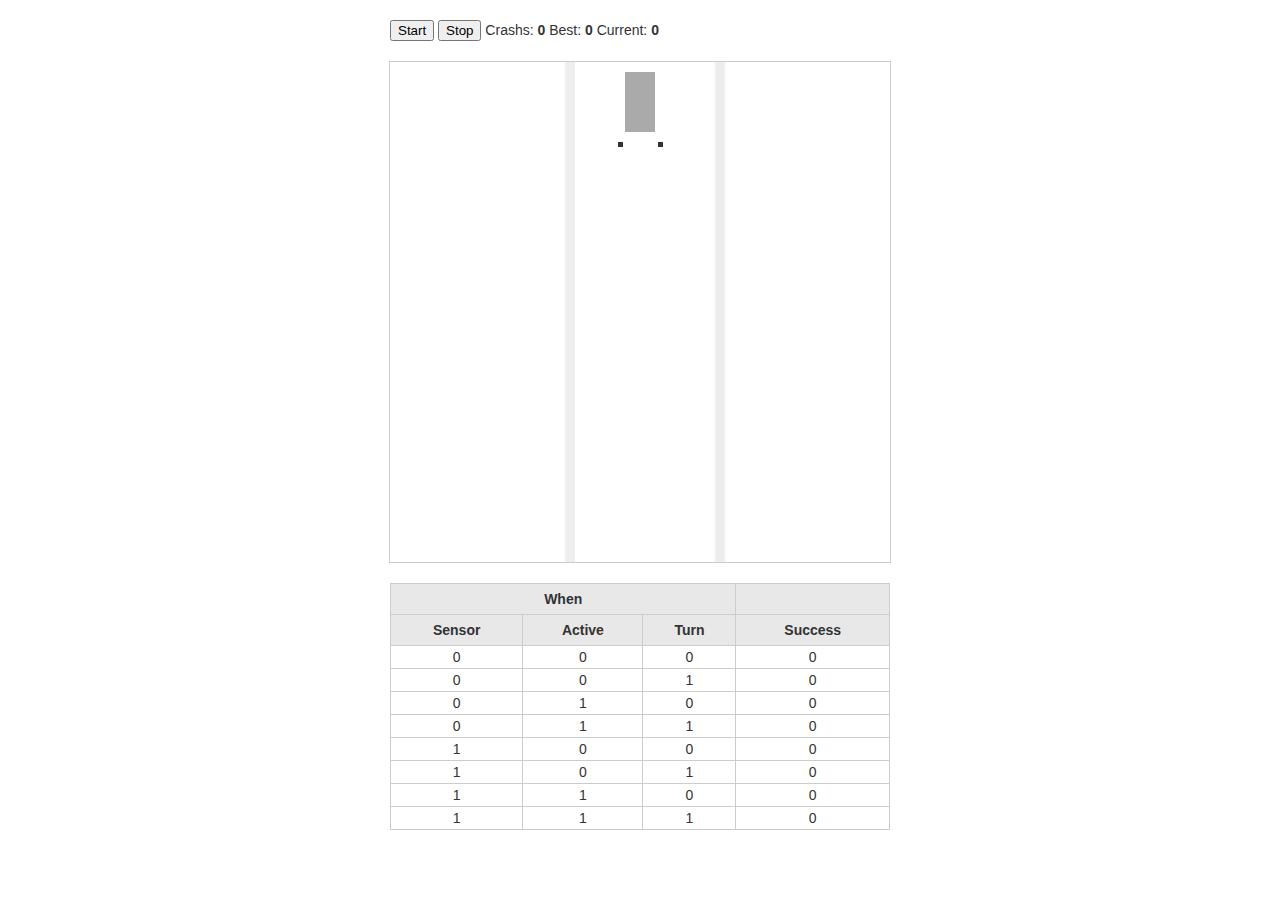
<file: complex-car-moving/index.html>
<!DOCTYPE html>
<html>
    <head>
        <title>Complex Car Moving</title>
        <script type="text/javascript" src="jquery.js"></script>
        <script type="text/javascript" src="road.js"></script>
        <script type="text/javascript" src="app.js"></script>
        <link rel="stylesheet" type="text/css" href="style.css">
    </head>
    <body>
        <div id="actions">
            <button id="start">Start</button>
            <button id="stop">Stop</button>
            <span>Crashs: <b id="crash">0</b></span>
            <span>Best: <b id="best">0</b></span>
            <span>Current: <b id="current">0</b></span>
        </div>
        <div id="game-area">
            <div id="car">
                <div id="sensor_0"></div>
                <div id="sensor_1"></div>
            </div>
            <div id="road-area"></div>
        </div>
        <table class="log">
            <tr>
                <th colspan="3">When</th>
                <th></th>
            </tr>
            <tr>
                <th>Sensor</th>
                <th>Active</th>
                <th>Turn</th>
                <th>Success</th>
            </tr>
            <tr>
                <td>0</td>
                <td>0</td>
                <td>0</td>
                <td class="db_0_0_0">0</td>
            </tr>
            <tr>
                <td>0</td>
                <td>0</td>
                <td>1</td>
                <td class="db_0_0_1">0</td>
            </tr>
            <tr>
                <td>0</td>
                <td>1</td>
                <td>0</td>
                <td class="db_0_1_0">0</td>
            </tr>
            <tr>
                <td>0</td>
                <td>1</td>
                <td>1</td>
                <td class="db_0_1_1">0</td>
            </tr>
            <tr>
                <td>1</td>
                <td>0</td>
                <td>0</td>
                <td class="db_1_0_0">0</td>
            </tr>
            <tr>
                <td>1</td>
                <td>0</td>
                <td>1</td>
                <td class="db_1_0_1">0</td>
            </tr>
            <tr>
                <td>1</td>
                <td>1</td>
                <td>0</td>
                <td class="db_1_1_0">0</td>
            </tr>
            <tr>
                <td>1</td>
                <td>1</td>
                <td>1</td>
                <td class="db_1_1_1">0</td>
            </tr>
        </table>
    </body>
</html>
</file>
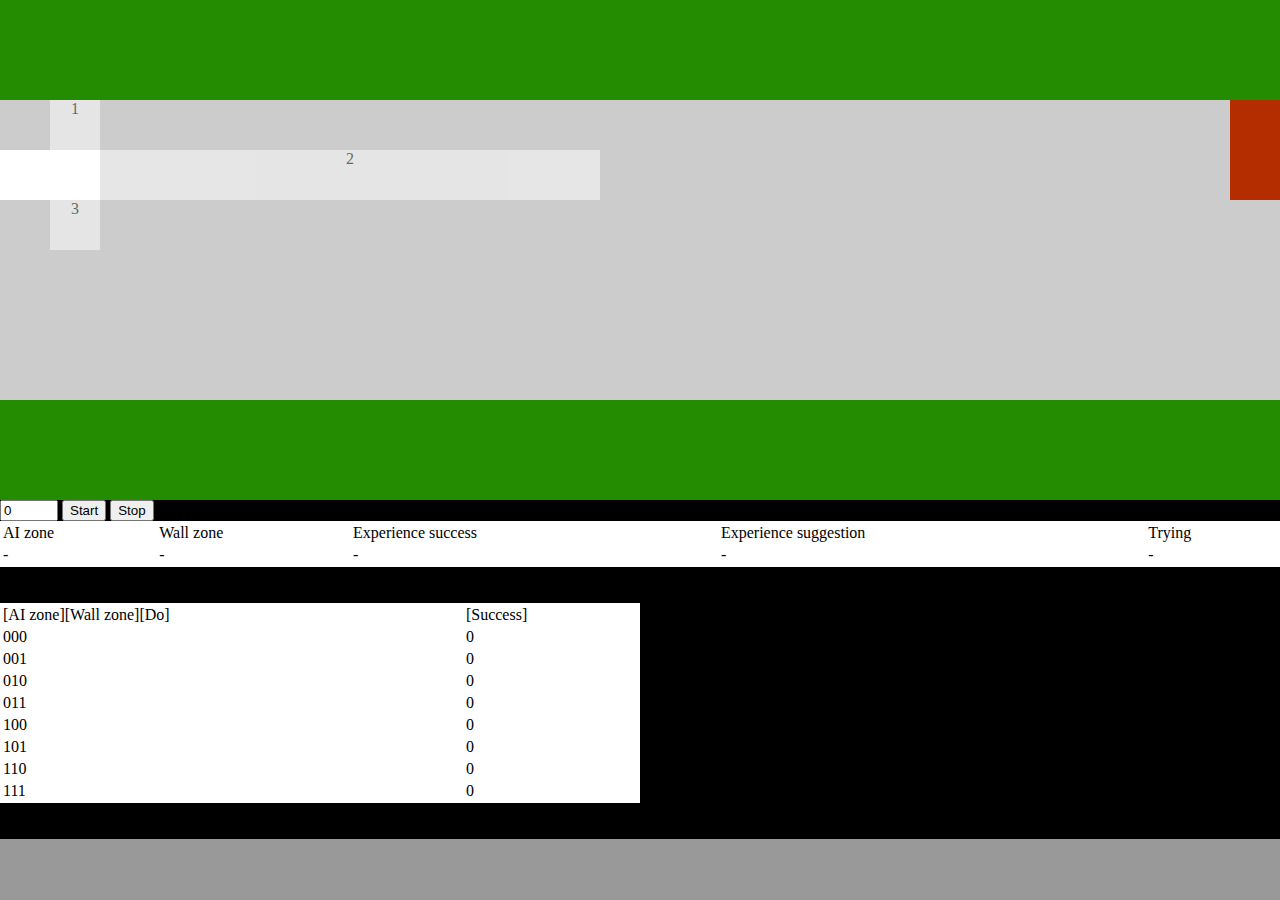
<file: simple-car-moving/index.html>
<!DOCTYPE html>
<html>
    <head>
        <title>Hello World AI</title>
        <script type="text/javascript" src="app.js"></script>
        <link rel="stylesheet" type="text/css" href="style.css">
    </head>
    <body>
        <div class='scene'>
            <div class='grass' id='topDebug'></div>
            <div class='road'>
                <div class='ai' id='ai'>
                    <div class='sensor_1'>1</div>
                    <div class='sensor_2' id='sensor_2'>2</div>
                    <div class='sensor_3'>3</div>
                </div>
                <div class='wall' id='wall'></div>
            </div>
            <div class='grass'></div>
        </div>
        <div class='debugArea'>
            <input type='text' id='stepsDone' value='0' style='width:50px' />
            <input type='button' value='Start' onClick="runSim('1')" />
            <input type='button' value='Stop' onClick="runSim('0')" />
            <br>
            <table class='tableDebug'>
                <tr>
                    <td>AI zone</td>
                    <td>Wall zone</td>
                    <td>Experience success</td>
                    <td>Experience suggestion</td>
                    <td>Trying</td>
                </tr>
                <tr>
                    <td id='t_ai_zone'>-</td>
                    <td id='t_wall_zone'>-</td>
                    <td id='t_exp_success'>-</td>
                    <td id='t_exp_sugg'>-</td>
                    <td id='t_trying'>-</td>
                </tr>
            </table>
            <br>
            <br>
            <table class='tableDebugSmall'>
                <tr>
                    <td>[AI zone][Wall zone][Do]</td>
                    <td>[Success]</td>
                </tr>
                <tr>
                    <td id='exp_1'>000</td>
                    <td id='succ_000'>0</td>
                </tr>
                <tr>
                    <td id='exp_2'>001</td>
                    <td id='succ_001'>0</td>
                </tr>
                <tr>
                    <td id='exp_3'>010</td>
                    <td id='succ_010'>0</td>
                </tr>
                <tr>
                    <td id='exp_4'>011</td>
                    <td id='succ_011'>0</td>
                </tr>
                <tr>
                    <td id='exp_5'>100</td>
                    <td id='succ_100'>0</td>
                </tr>
                <tr>
                    <td id='exp_6'>101</td>
                    <td id='succ_101'>0</td>
                </tr>
                <tr>
                    <td id='exp_7'>110</td>
                    <td id='succ_110'>0</td>
                </tr>
                <tr>
                    <td id='exp_8'>111</td>
                    <td id='succ_111'>0</td>
                </tr>
            </table>
            <br>
            <br>
        </div>
    </body>
</html>
</file>
<file: complex-car-moving/style.css>
body {
  font-family: "Helvetica Neue", Helvetica, Arial, sans-serif;
  font-size: 14px;
  line-height: 1.42857143;
  color: #333;
  background-color: #fff;
}

table,
th,
td {
  border: 1px solid #ccc;
  text-align: center;
}

table {
  border-collapse: collapse;
}

table {
  width: 100%;
}

th {
  padding: 5px;
  background-color: #e8e8e8;
}

.log {
  width: 500px;
  position: relative;
  margin: 20px auto;
}

#actions {
  width: 500px;
  position: relative;
  margin: 20px auto;
}

#game-area {
  width: 500px;
  height: 500px;
  border: 1px solid #ccc;
  position: relative;
  margin: 20px auto;
}


#sensor_0,
#sensor_1 {
  width: 5px;
  height: 5px;
  background-color: #333;
  position: absolute;
  top: 70px;
  margin-left: 12.5px;
}

#sensor_0{
  left: -20px;
}

#sensor_1{
  left: 20px;
}

#car {
  width: 30px;
  height: 60px;
  background-color: #aaa;
  top: 10px;
  position: relative;
  margin: 0 auto;
}

.road-brick {
  width: 10px;
  height: 10px;
  background-color: #eee;
  position: absolute;
}
</file>
<file: simple-car-moving/style.css>
body
{
    background-color:#999;
    margin:0px;
    padding:0px;
}

.scene
{
    float:left;
    background-color:#000;
    width:100%;
    height:500px;
}

.grass
{
    float:left;
    background-color:#238C00;
    width:100%;
    height:100px;
    color:#ffffff;
}

.road
{
    float:left;
    background-color:#CCCCCC;
    width:100%;
    height:300px;
}

.ai
{
    position:absolute;
    width:100px;
    height:50px;
    background-color:#fff;
    margin-top:50px;
}

.wall
{
    position:absolute;
    width:50px;
    height:100px;
    background-color:#B32D00;
    right:0px;
}

.sensor_1, .sensor_2, .sensor_3
{
    position:relative;
    background-color:#fff;
    opacity:0.5;
    width:50px;
    height:50px;
    text-align:center;
}

.sensor_1
{
    top:-50px;
    left:50px;
}

.sensor_2
{
    top:-50px;
    left:100px;
    width:500px !important;
}

.sensor_3
{
    top:-50px;
    left:50px;
}

.debugArea
{
    width:100%;
    background-color:#000;
    float:left;
    height:100%;
}

.debugTextareaClass
{
    width:400px;
    height:150px;
}

.tableDebug
{
  width:100%;
  background-color:#fff;
  color:#000;
}

.tableDebugSmall
{
  width:50%;
  background-color:#fff;
  color:#000;
}
</file>
